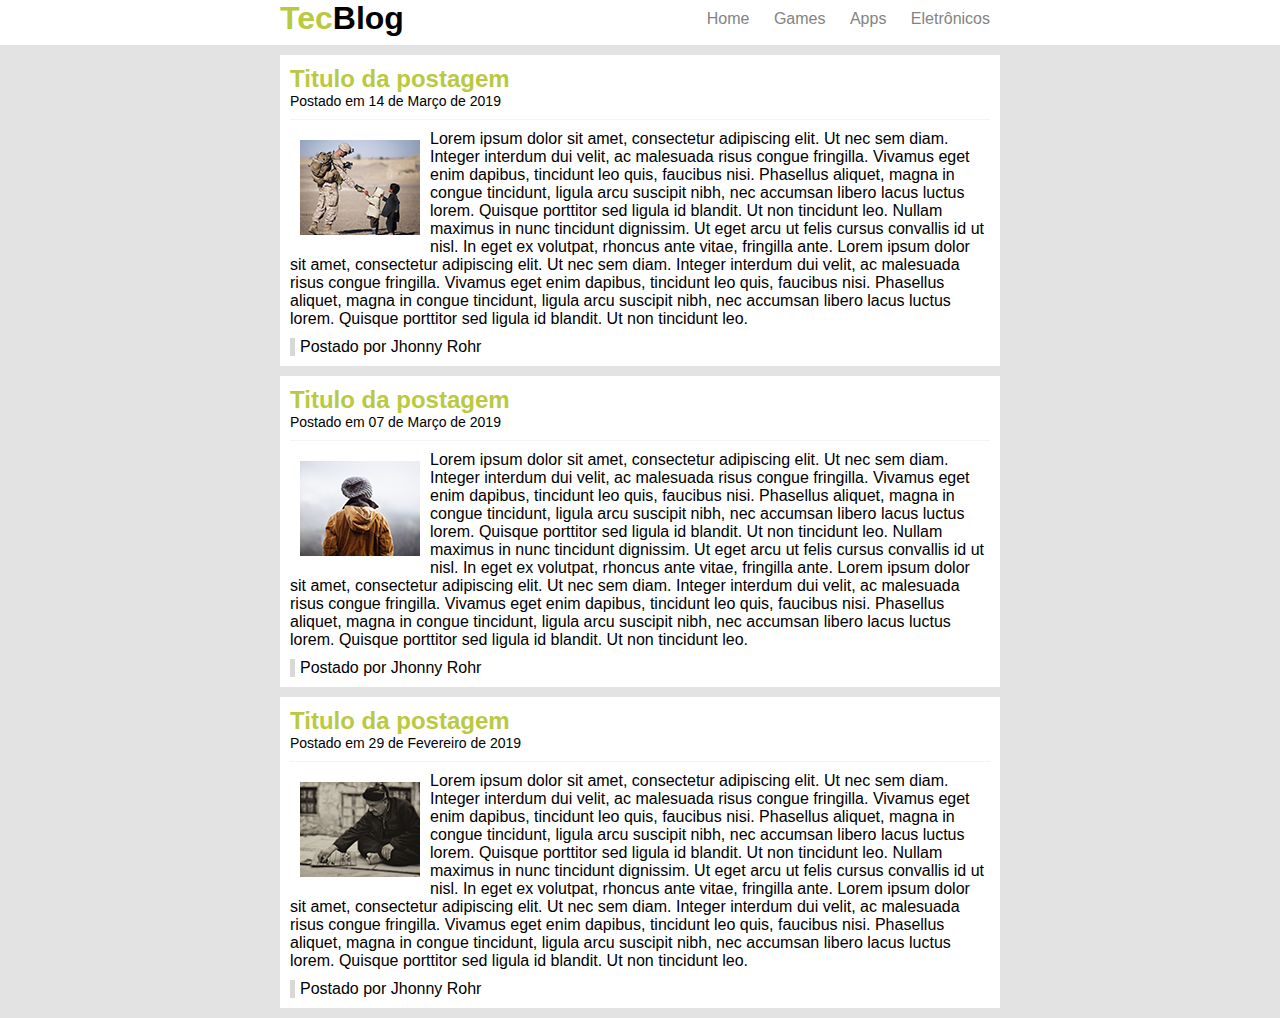
<file: HTML_CSS_Externo/index.html>
<html>

    <head>
        <title>TecBlog - O seu blog de tecnologia</title>
        <meta charset="UTF-8">
        <link rel="stylesheet" type="text/css" href="css/estilo.css" />
    </head>
    
    <body>
        <div id="navegacao">
            <div id="area">
                <h1 id="logo"><span class="verde">Tec</span>Blog</h1>
                <div id="menu">
                    <a href="index.html">Home</a>
                    <a href="games.html">Games</a>
                    <a href="apps.html">Apps</a>
                    <a href="eletronicos.html">Eletrônicos</a>
                </div>
            </div>
        </div>
        <div id="area-principal">
            <div id="postagem">
                <h2>Titulo da postagem</h2>
                <span class="data-postagem">Postado em 14 de Março de 2019</span>
                <img class="img-postagem" src="img/imagem1.png">
                <p>
                    Lorem ipsum dolor sit amet, consectetur adipiscing elit.
                    Ut nec sem diam. Integer interdum dui velit, ac malesuada risus congue fringilla.
                    Vivamus eget enim dapibus, tincidunt leo quis, faucibus nisi. Phasellus aliquet,
                    magna in congue tincidunt, ligula arcu suscipit nibh, nec accumsan libero lacus luctus lorem.
                    Quisque porttitor sed ligula id blandit.
                    Ut non tincidunt leo. Nullam maximus in nunc tincidunt dignissim. Ut eget arcu ut felis cursus convallis id ut nisl.
                    In eget ex volutpat, rhoncus ante vitae, fringilla ante.
                    Lorem ipsum dolor sit amet, consectetur adipiscing elit.
                    Ut nec sem diam. Integer interdum dui velit, ac malesuada risus congue fringilla.
                    Vivamus eget enim dapibus, tincidunt leo quis, faucibus nisi. Phasellus aliquet,
                    magna in congue tincidunt, ligula arcu suscipit nibh, nec accumsan libero lacus luctus lorem.
                    Quisque porttitor sed ligula id blandit.
                    Ut non tincidunt leo.
                </p>
                <span class="postado">Postado por Jhonny Rohr</span>
            </div>
            <div id="postagem">
                <h2>Titulo da postagem</h2>
                <span class="data-postagem">Postado em 07 de Março de 2019</span>
                <img class="img-postagem" src="img/imagem2.png">
                <p>
                    Lorem ipsum dolor sit amet, consectetur adipiscing elit.
                    Ut nec sem diam. Integer interdum dui velit, ac malesuada risus congue fringilla.
                    Vivamus eget enim dapibus, tincidunt leo quis, faucibus nisi. Phasellus aliquet,
                    magna in congue tincidunt, ligula arcu suscipit nibh, nec accumsan libero lacus luctus lorem.
                    Quisque porttitor sed ligula id blandit.
                    Ut non tincidunt leo. Nullam maximus in nunc tincidunt dignissim. Ut eget arcu ut felis cursus convallis id ut nisl.
                    In eget ex volutpat, rhoncus ante vitae, fringilla ante.
                    Lorem ipsum dolor sit amet, consectetur adipiscing elit.
                    Ut nec sem diam. Integer interdum dui velit, ac malesuada risus congue fringilla.
                    Vivamus eget enim dapibus, tincidunt leo quis, faucibus nisi. Phasellus aliquet,
                    magna in congue tincidunt, ligula arcu suscipit nibh, nec accumsan libero lacus luctus lorem.
                    Quisque porttitor sed ligula id blandit.
                    Ut non tincidunt leo.
                </p>
                <span class="postado">Postado por Jhonny Rohr</span>
            </div>
            <div id="postagem">
                <h2>Titulo da postagem</h2>
                <span class="data-postagem">Postado em 29 de Fevereiro de 2019</span>
                <img class="img-postagem" src="img/imagem3.png">
                <p>
                    Lorem ipsum dolor sit amet, consectetur adipiscing elit.
                    Ut nec sem diam. Integer interdum dui velit, ac malesuada risus congue fringilla.
                    Vivamus eget enim dapibus, tincidunt leo quis, faucibus nisi. Phasellus aliquet,
                    magna in congue tincidunt, ligula arcu suscipit nibh, nec accumsan libero lacus luctus lorem.
                    Quisque porttitor sed ligula id blandit.
                    Ut non tincidunt leo. Nullam maximus in nunc tincidunt dignissim. Ut eget arcu ut felis cursus convallis id ut nisl.
                    In eget ex volutpat, rhoncus ante vitae, fringilla ante.
                    Lorem ipsum dolor sit amet, consectetur adipiscing elit.
                    Ut nec sem diam. Integer interdum dui velit, ac malesuada risus congue fringilla.
                    Vivamus eget enim dapibus, tincidunt leo quis, faucibus nisi. Phasellus aliquet,
                    magna in congue tincidunt, ligula arcu suscipit nibh, nec accumsan libero lacus luctus lorem.
                    Quisque porttitor sed ligula id blandit.
                    Ut non tincidunt leo.
                </p>
                <span class="postado">Postado por Jhonny Rohr</span>
            </div>
        </div>
    </body>
</html>
</file>
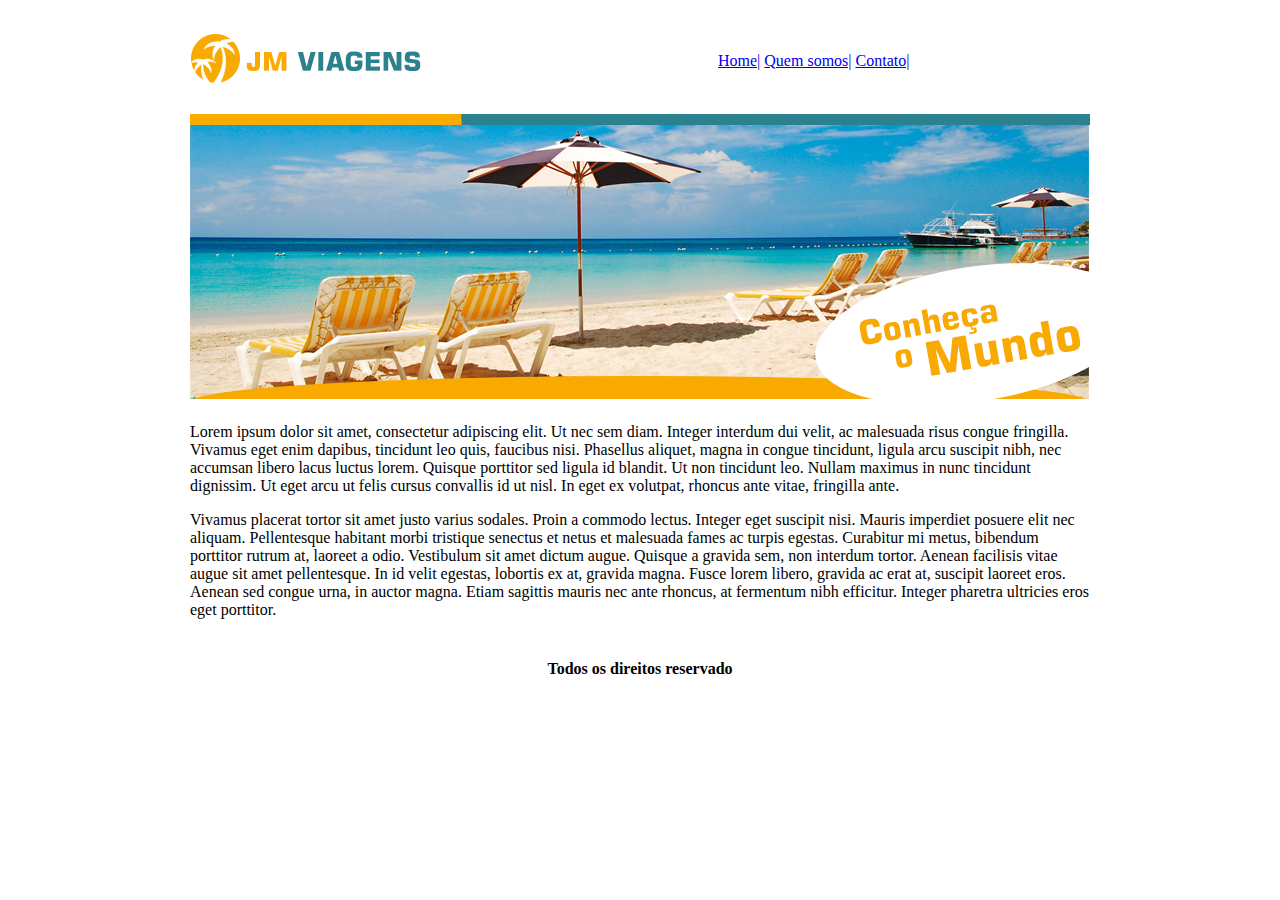
<file: Projeto_HTML/Index.html>
<!DOCTYPE html>
<html>
    <head>
        <title>JM Viagens - Página Principal</title>
        <meta charset="utf=8"/>
    </head>

    <body>
        <table border="0" width="900" align="center">
            <tr>
                <td><img src="imagens/logo.png"></td>
                <td>
                    <a href="index.html">Home|</a>
                    <a href="quem-somos.html">Quem somos|</a>
                    <a href="contato.html">Contato|</a>
                </td>
            </tr>
            
            <tr>
                <td colspan="2">
                    <img src="imagens/principal.png">
                </td>
            </tr>
            
            <tr>
                <td colspan="2">
                    <p>Lorem ipsum dolor sit amet, consectetur adipiscing elit.
                    Ut nec sem diam. Integer interdum dui velit, ac malesuada risus congue fringilla.
                    Vivamus eget enim dapibus, tincidunt leo quis, faucibus nisi. Phasellus aliquet,
                    magna in congue tincidunt, ligula arcu suscipit nibh, nec accumsan libero lacus luctus lorem.
                    Quisque porttitor sed ligula id blandit.
                    Ut non tincidunt leo. Nullam maximus in nunc tincidunt dignissim. Ut eget arcu ut felis cursus convallis id ut nisl.
                    In eget ex volutpat, rhoncus ante vitae, fringilla ante.</p>

                    <p>Vivamus placerat tortor sit amet justo varius sodales. Proin a commodo lectus. Integer eget suscipit nisi.
                    Mauris imperdiet posuere elit nec aliquam.
                    Pellentesque habitant morbi tristique senectus et netus et malesuada fames ac turpis egestas.
                    Curabitur mi metus, bibendum porttitor rutrum at, laoreet a odio. Vestibulum sit amet dictum augue.
                    Quisque a gravida sem, non interdum tortor.
                    Aenean facilisis vitae augue sit amet pellentesque. In id velit egestas, lobortis ex at, gravida magna.
                    Fusce lorem libero, gravida ac erat at, suscipit laoreet eros. Aenean sed congue urna, in auctor magna.
                    Etiam sagittis mauris nec ante rhoncus, at fermentum nibh efficitur. Integer pharetra ultricies eros eget porttitor.</p>
                </td>
            </tr>

            <tr>
                <td colspan="2" align="center">
                    <h4>Todos os direitos reservado</h4>
                </td>
            </tr>

        </table>
    </body>
</html>
</file>
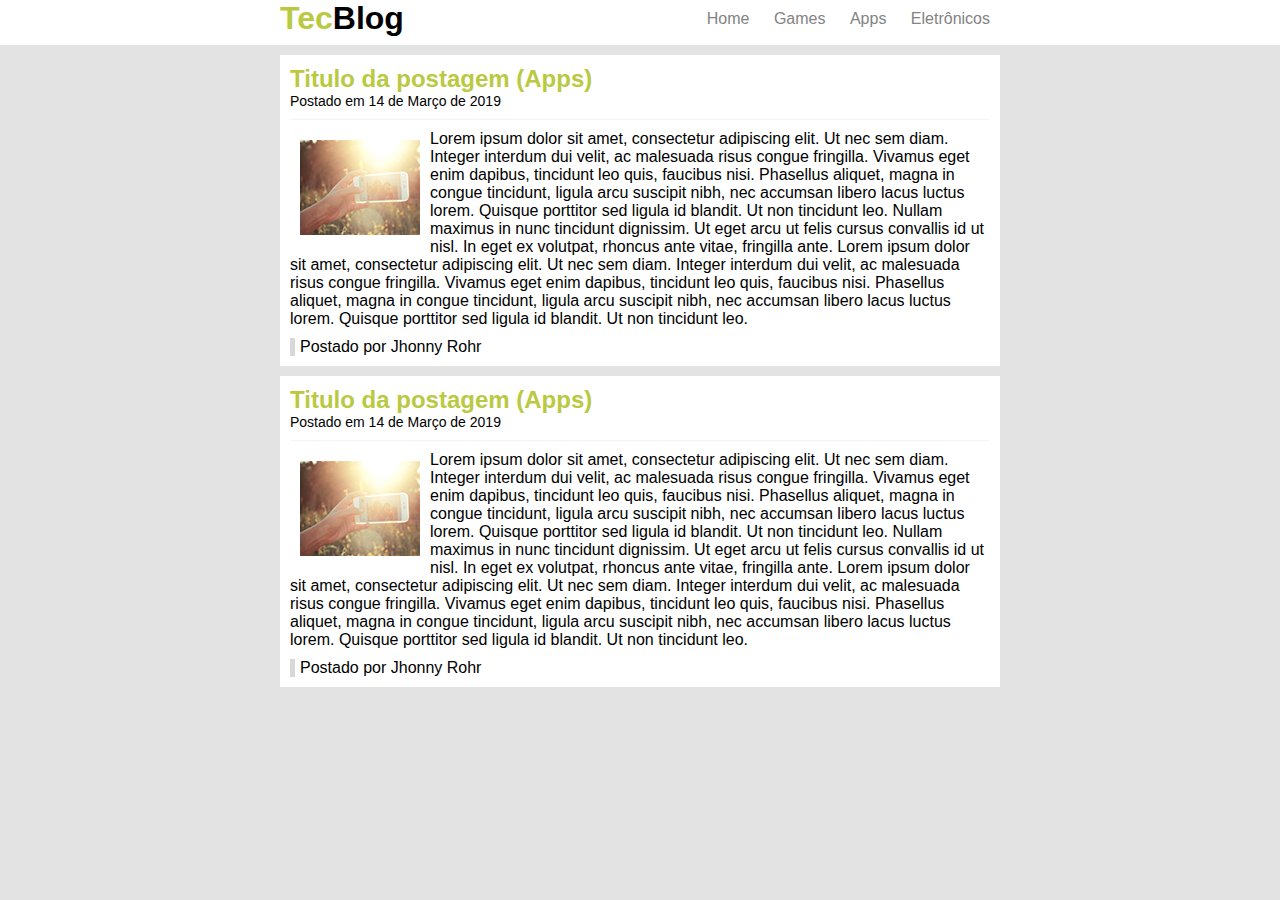
<file: HTML_CSS_Externo/apps.html>
<html>

    <head>
        <title>TecBlog - Apps</title>
        <meta charset="UTF-8">
        <link rel="stylesheet" type="text/css" href="css/estilo.css" />
    </head>
    
    <body>
        <div id="navegacao">
            <div id="area">
                <h1 id="logo"><span class="verde">Tec</span>Blog</h1>
                <div id="menu">
                    <a href="index.html">Home</a>
                    <a href="games.html">Games</a>
                    <a href="apps.html">Apps</a>
                    <a href="eletronicos.html">Eletrônicos</a>
                </div>
            </div>
        </div>
        <div id="area-principal">
            <div id="postagem">
                <h2>Titulo da postagem (Apps)</h2>
                <span class="data-postagem">Postado em 14 de Março de 2019</span>
                <img class="img-postagem" src="img/imagem5.png">
                <p>
                    Lorem ipsum dolor sit amet, consectetur adipiscing elit.
                    Ut nec sem diam. Integer interdum dui velit, ac malesuada risus congue fringilla.
                    Vivamus eget enim dapibus, tincidunt leo quis, faucibus nisi. Phasellus aliquet,
                    magna in congue tincidunt, ligula arcu suscipit nibh, nec accumsan libero lacus luctus lorem.
                    Quisque porttitor sed ligula id blandit.
                    Ut non tincidunt leo. Nullam maximus in nunc tincidunt dignissim. Ut eget arcu ut felis cursus convallis id ut nisl.
                    In eget ex volutpat, rhoncus ante vitae, fringilla ante.
                    Lorem ipsum dolor sit amet, consectetur adipiscing elit.
                    Ut nec sem diam. Integer interdum dui velit, ac malesuada risus congue fringilla.
                    Vivamus eget enim dapibus, tincidunt leo quis, faucibus nisi. Phasellus aliquet,
                    magna in congue tincidunt, ligula arcu suscipit nibh, nec accumsan libero lacus luctus lorem.
                    Quisque porttitor sed ligula id blandit.
                    Ut non tincidunt leo.
                </p>
                <span class="postado">Postado por Jhonny Rohr</span>
            </div>
            <div id="postagem">
                <h2>Titulo da postagem (Apps)</h2>
                <span class="data-postagem">Postado em 14 de Março de 2019</span>
                <img class="img-postagem" src="img/imagem5.png">
                <p>
                    Lorem ipsum dolor sit amet, consectetur adipiscing elit.
                    Ut nec sem diam. Integer interdum dui velit, ac malesuada risus congue fringilla.
                    Vivamus eget enim dapibus, tincidunt leo quis, faucibus nisi. Phasellus aliquet,
                    magna in congue tincidunt, ligula arcu suscipit nibh, nec accumsan libero lacus luctus lorem.
                    Quisque porttitor sed ligula id blandit.
                    Ut non tincidunt leo. Nullam maximus in nunc tincidunt dignissim. Ut eget arcu ut felis cursus convallis id ut nisl.
                    In eget ex volutpat, rhoncus ante vitae, fringilla ante.
                    Lorem ipsum dolor sit amet, consectetur adipiscing elit.
                    Ut nec sem diam. Integer interdum dui velit, ac malesuada risus congue fringilla.
                    Vivamus eget enim dapibus, tincidunt leo quis, faucibus nisi. Phasellus aliquet,
                    magna in congue tincidunt, ligula arcu suscipit nibh, nec accumsan libero lacus luctus lorem.
                    Quisque porttitor sed ligula id blandit.
                    Ut non tincidunt leo.
                </p>
                <span class="postado">Postado por Jhonny Rohr</span>
            </div>
        </div>
    </body>
</html>
</file>
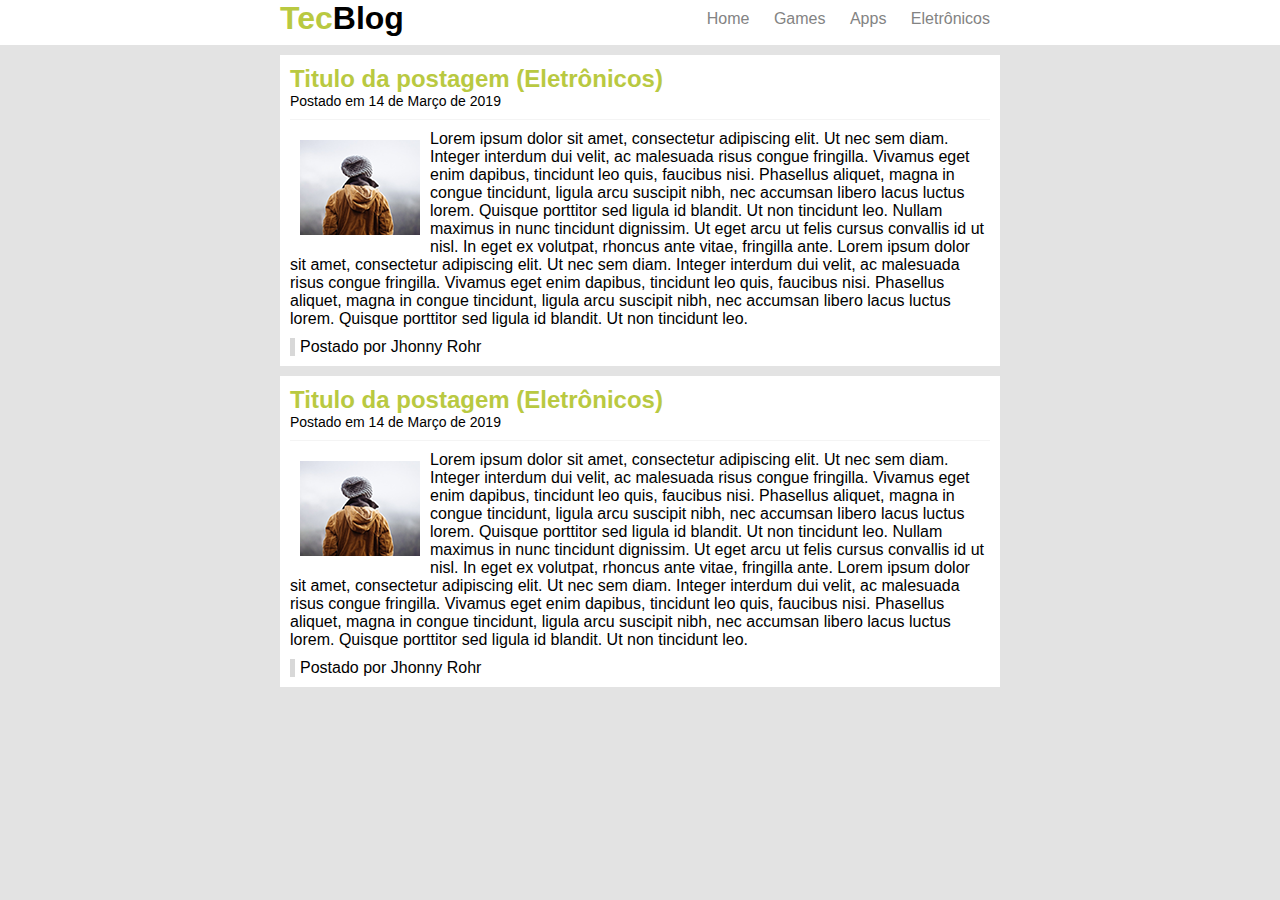
<file: HTML_CSS_Externo/eletronicos.html>
<html>

    <head>
        <title>TecBlog - Eletrônicos</title>
        <meta charset="UTF-8">
        <link rel="stylesheet" type="text/css" href="css/estilo.css" />
    </head>
    
    <body>
        <div id="navegacao">
            <div id="area">
                <h1 id="logo"><span class="verde">Tec</span>Blog</h1>
                <div id="menu">
                    <a href="index.html">Home</a>
                    <a href="games.html">Games</a>
                    <a href="apps.html">Apps</a>
                    <a href="eletronicos.html">Eletrônicos</a>
                </div>
            </div>
        </div>
        <div id="area-principal">
            <div id="postagem">
                <h2>Titulo da postagem (Eletrônicos)</h2>
                <span class="data-postagem">Postado em 14 de Março de 2019</span>
                <img class="img-postagem" src="img/imagem2.png">
                <p>
                    Lorem ipsum dolor sit amet, consectetur adipiscing elit.
                    Ut nec sem diam. Integer interdum dui velit, ac malesuada risus congue fringilla.
                    Vivamus eget enim dapibus, tincidunt leo quis, faucibus nisi. Phasellus aliquet,
                    magna in congue tincidunt, ligula arcu suscipit nibh, nec accumsan libero lacus luctus lorem.
                    Quisque porttitor sed ligula id blandit.
                    Ut non tincidunt leo. Nullam maximus in nunc tincidunt dignissim. Ut eget arcu ut felis cursus convallis id ut nisl.
                    In eget ex volutpat, rhoncus ante vitae, fringilla ante.
                    Lorem ipsum dolor sit amet, consectetur adipiscing elit.
                    Ut nec sem diam. Integer interdum dui velit, ac malesuada risus congue fringilla.
                    Vivamus eget enim dapibus, tincidunt leo quis, faucibus nisi. Phasellus aliquet,
                    magna in congue tincidunt, ligula arcu suscipit nibh, nec accumsan libero lacus luctus lorem.
                    Quisque porttitor sed ligula id blandit.
                    Ut non tincidunt leo.
                </p>
                <span class="postado">Postado por Jhonny Rohr</span>
            </div>
            <div id="postagem">
                <h2>Titulo da postagem (Eletrônicos)</h2>
                <span class="data-postagem">Postado em 14 de Março de 2019</span>
                <img class="img-postagem" src="img/imagem2.png">
                <p>
                    Lorem ipsum dolor sit amet, consectetur adipiscing elit.
                    Ut nec sem diam. Integer interdum dui velit, ac malesuada risus congue fringilla.
                    Vivamus eget enim dapibus, tincidunt leo quis, faucibus nisi. Phasellus aliquet,
                    magna in congue tincidunt, ligula arcu suscipit nibh, nec accumsan libero lacus luctus lorem.
                    Quisque porttitor sed ligula id blandit.
                    Ut non tincidunt leo. Nullam maximus in nunc tincidunt dignissim. Ut eget arcu ut felis cursus convallis id ut nisl.
                    In eget ex volutpat, rhoncus ante vitae, fringilla ante.
                    Lorem ipsum dolor sit amet, consectetur adipiscing elit.
                    Ut nec sem diam. Integer interdum dui velit, ac malesuada risus congue fringilla.
                    Vivamus eget enim dapibus, tincidunt leo quis, faucibus nisi. Phasellus aliquet,
                    magna in congue tincidunt, ligula arcu suscipit nibh, nec accumsan libero lacus luctus lorem.
                    Quisque porttitor sed ligula id blandit.
                    Ut non tincidunt leo.
                </p>
                <span class="postado">Postado por Jhonny Rohr</span>
            </div>
        </div>
    </body>
</html>
</file>
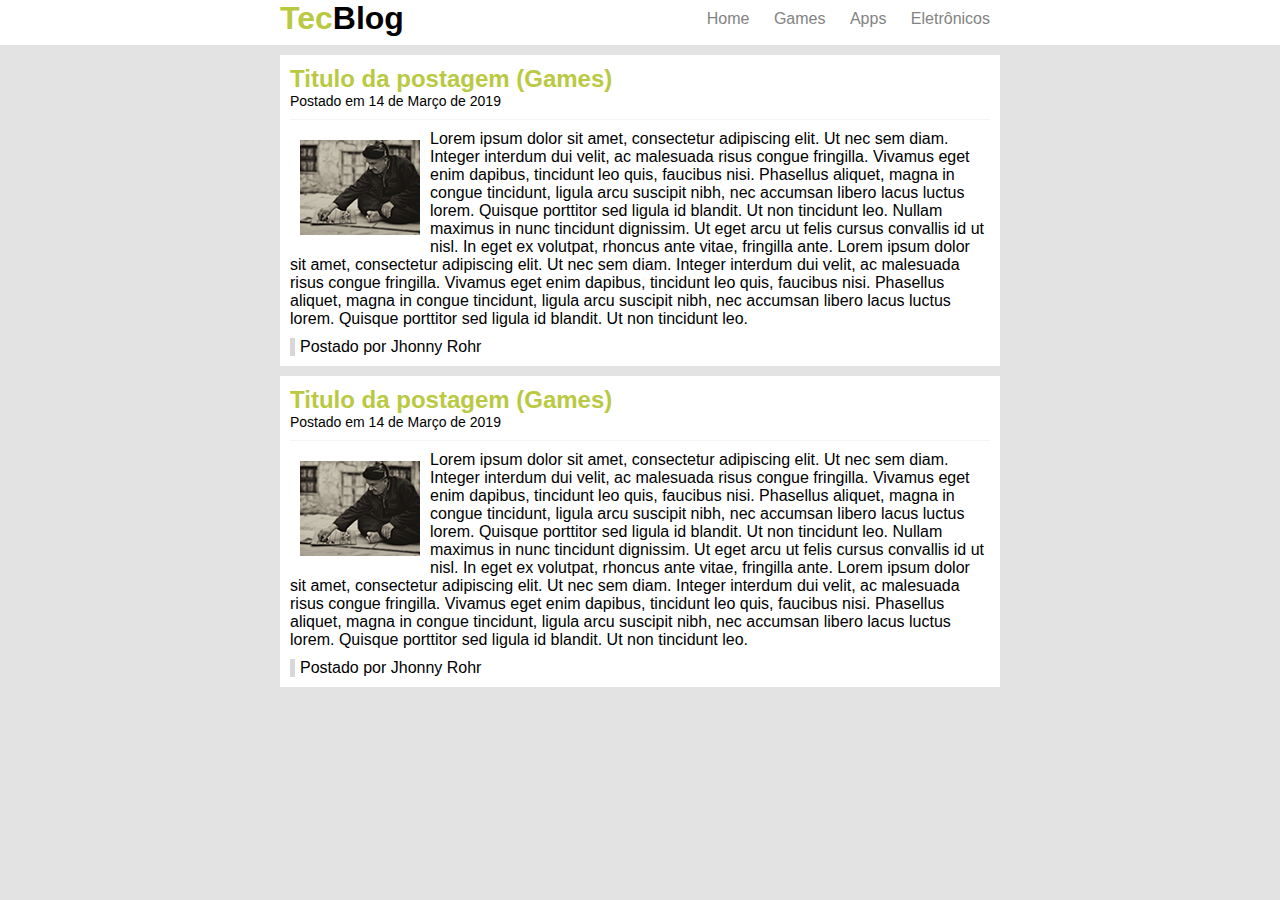
<file: HTML_CSS_Externo/games.html>
<html>

    <head>
        <title>TecBlog - Games</title>
        <meta charset="UTF-8">
        <link rel="stylesheet" type="text/css" href="css/estilo.css" />
    </head>
    
    <body>
        <div id="navegacao">
            <div id="area">
                <h1 id="logo"><span class="verde">Tec</span>Blog</h1>
                <div id="menu">
                    <a href="index.html">Home</a>
                    <a href="games.html">Games</a>
                    <a href="apps.html">Apps</a>
                    <a href="eletronicos.html">Eletrônicos</a>
                </div>
            </div>
        </div>
        <div id="area-principal">
            <div id="postagem">
                <h2>Titulo da postagem (Games)</h2>
                <span class="data-postagem">Postado em 14 de Março de 2019</span>
                <img class="img-postagem" src="img/imagem3.png">
                <p>
                    Lorem ipsum dolor sit amet, consectetur adipiscing elit.
                    Ut nec sem diam. Integer interdum dui velit, ac malesuada risus congue fringilla.
                    Vivamus eget enim dapibus, tincidunt leo quis, faucibus nisi. Phasellus aliquet,
                    magna in congue tincidunt, ligula arcu suscipit nibh, nec accumsan libero lacus luctus lorem.
                    Quisque porttitor sed ligula id blandit.
                    Ut non tincidunt leo. Nullam maximus in nunc tincidunt dignissim. Ut eget arcu ut felis cursus convallis id ut nisl.
                    In eget ex volutpat, rhoncus ante vitae, fringilla ante.
                    Lorem ipsum dolor sit amet, consectetur adipiscing elit.
                    Ut nec sem diam. Integer interdum dui velit, ac malesuada risus congue fringilla.
                    Vivamus eget enim dapibus, tincidunt leo quis, faucibus nisi. Phasellus aliquet,
                    magna in congue tincidunt, ligula arcu suscipit nibh, nec accumsan libero lacus luctus lorem.
                    Quisque porttitor sed ligula id blandit.
                    Ut non tincidunt leo.
                </p>
                <span class="postado">Postado por Jhonny Rohr</span>
            </div>
            <div id="postagem">
                <h2>Titulo da postagem (Games)</h2>
                <span class="data-postagem">Postado em 14 de Março de 2019</span>
                <img class="img-postagem" src="img/imagem3.png">
                <p>
                    Lorem ipsum dolor sit amet, consectetur adipiscing elit.
                    Ut nec sem diam. Integer interdum dui velit, ac malesuada risus congue fringilla.
                    Vivamus eget enim dapibus, tincidunt leo quis, faucibus nisi. Phasellus aliquet,
                    magna in congue tincidunt, ligula arcu suscipit nibh, nec accumsan libero lacus luctus lorem.
                    Quisque porttitor sed ligula id blandit.
                    Ut non tincidunt leo. Nullam maximus in nunc tincidunt dignissim. Ut eget arcu ut felis cursus convallis id ut nisl.
                    In eget ex volutpat, rhoncus ante vitae, fringilla ante.
                    Lorem ipsum dolor sit amet, consectetur adipiscing elit.
                    Ut nec sem diam. Integer interdum dui velit, ac malesuada risus congue fringilla.
                    Vivamus eget enim dapibus, tincidunt leo quis, faucibus nisi. Phasellus aliquet,
                    magna in congue tincidunt, ligula arcu suscipit nibh, nec accumsan libero lacus luctus lorem.
                    Quisque porttitor sed ligula id blandit.
                    Ut non tincidunt leo.
                </p>
                <span class="postado">Postado por Jhonny Rohr</span>
            </div>
        </div>        
    </body>
</html>
</file>
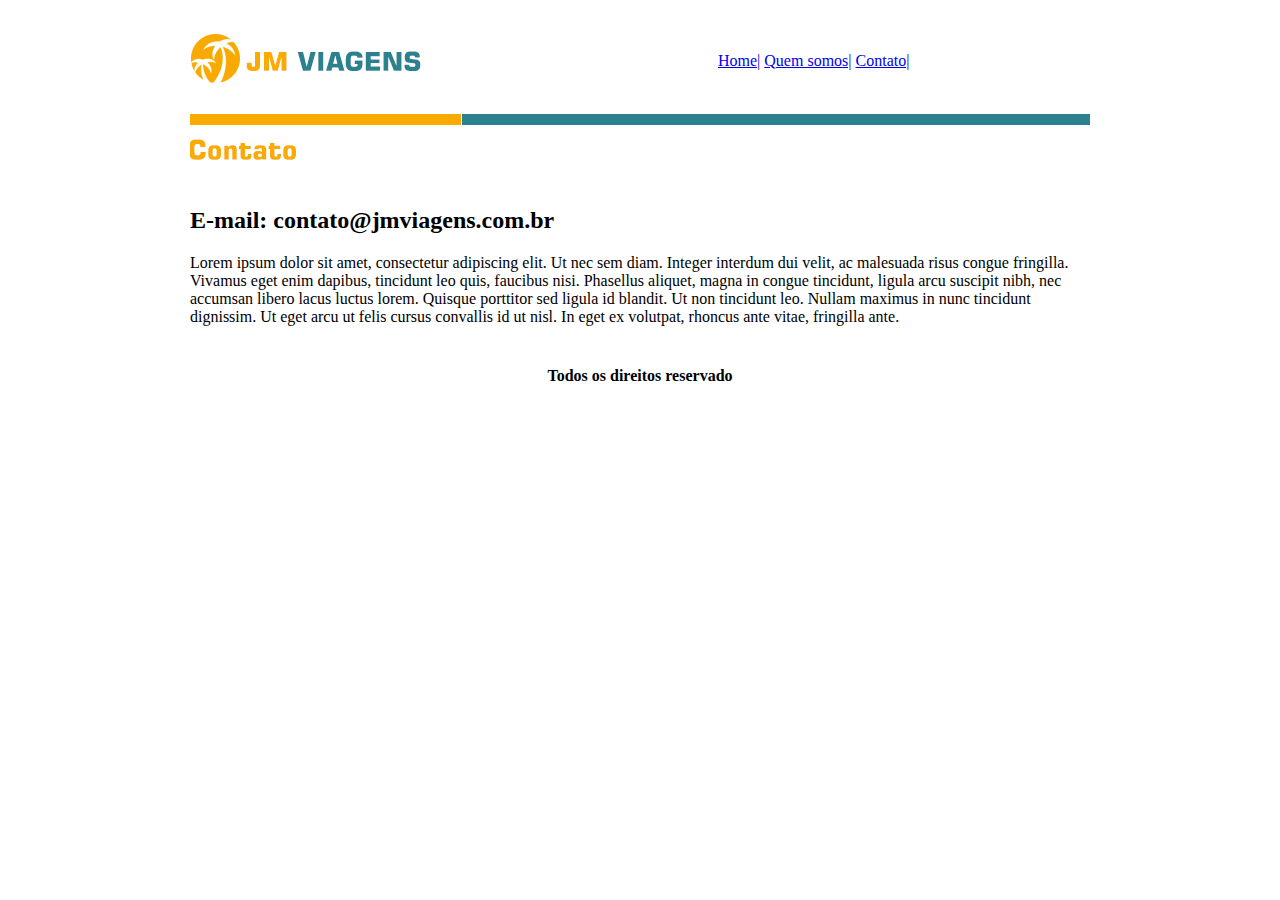
<file: Projeto_HTML/contato.html>
<!DOCTYPE html>
<html>
    <head>
        <title>JM Viagens - Contato</title>
        <meta charset="utf=8"/>
    </head>

    <body>
        <table border="0" width="900" align="center">
            <tr>
                <td><img src="imagens/logo.png"></td>
                <td>
                    <a href="index.html">Home|</a>
                    <a href="quem-somos.html">Quem somos|</a>
                    <a href="contato.html">Contato|</a>
                </td>
            </tr>
            
            <tr>
                <td colspan="2">
                    <img src="imagens/contato.png">
                </td>
            </tr>
            
            <tr>
                <td colspan="2">
                    <h2>
                        E-mail: contato@jmviagens.com.br
                    </h2>
                    <p>Lorem ipsum dolor sit amet, consectetur adipiscing elit.
                    Ut nec sem diam. Integer interdum dui velit, ac malesuada risus congue fringilla.
                    Vivamus eget enim dapibus, tincidunt leo quis, faucibus nisi. Phasellus aliquet,
                    magna in congue tincidunt, ligula arcu suscipit nibh, nec accumsan libero lacus luctus lorem.
                    Quisque porttitor sed ligula id blandit.
                    Ut non tincidunt leo. Nullam maximus in nunc tincidunt dignissim. Ut eget arcu ut felis cursus convallis id ut nisl.
                    In eget ex volutpat, rhoncus ante vitae, fringilla ante.</p>

                </td>
            </tr>

            <tr>
                <td colspan="2" align="center">
                    <h4>Todos os direitos reservado</h4>
                </td>
            </tr>

        </table>
    </body>
</html>
</file>
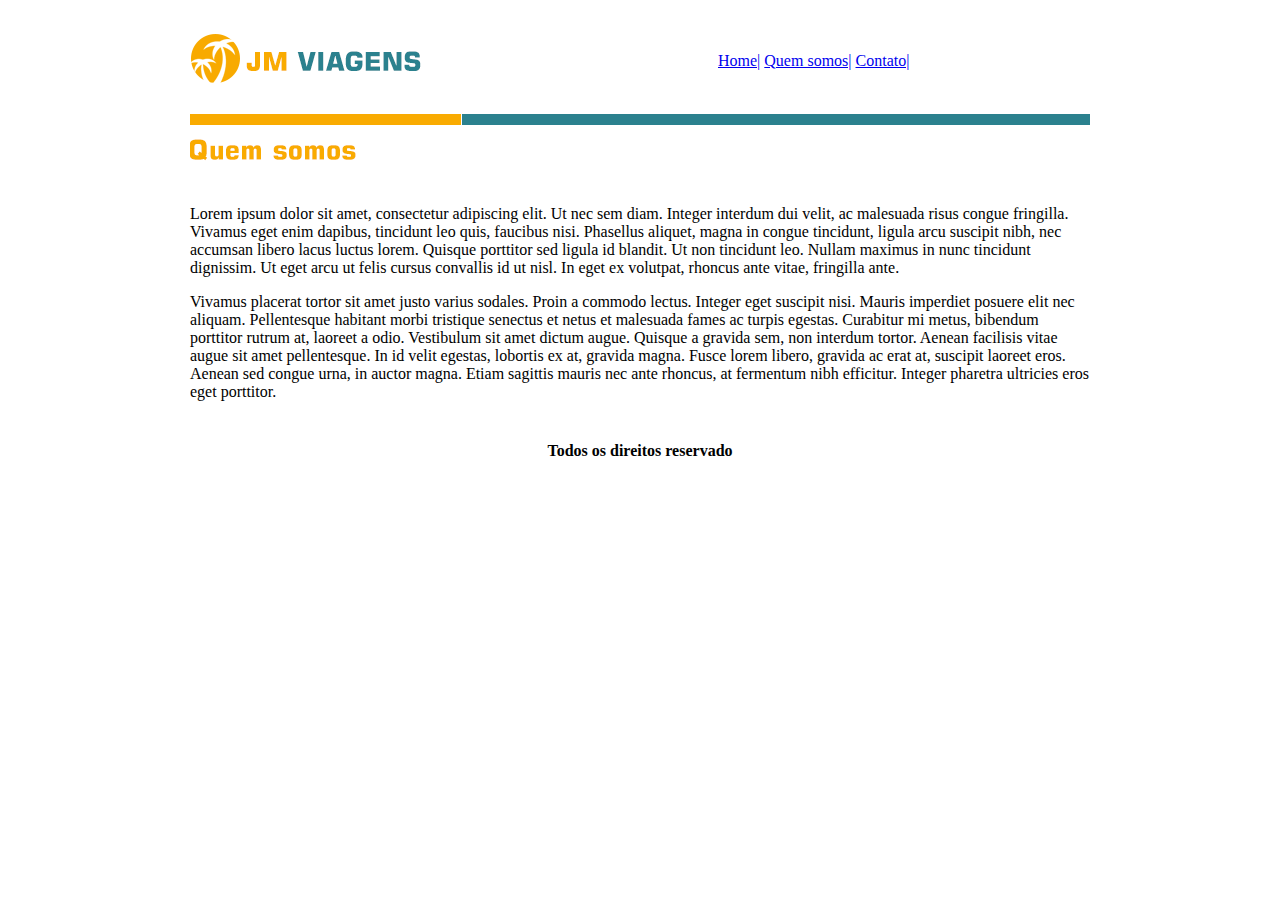
<file: Projeto_HTML/quem-somos.html>
<!DOCTYPE html>
<html>
    <head>
        <title>JM Viagens - Quem Somos</title>
        <meta charset="utf=8"/>
    </head>

    <body>
        <table border="0" width="900" align="center">
            <tr>
                <td><img src="imagens/logo.png"></td>
                <td>
                    <a href="index.html">Home|</a>
                    <a href="quem-somos.html">Quem somos|</a>
                    <a href="contato.html">Contato|</a>
                </td>
            </tr>
            
            <tr>
                <td colspan="2">
                    <img src="imagens/quem_somos.png">
                </td>
            </tr>
            
            <tr>
                <td colspan="2">
                    <p>Lorem ipsum dolor sit amet, consectetur adipiscing elit.
                    Ut nec sem diam. Integer interdum dui velit, ac malesuada risus congue fringilla.
                    Vivamus eget enim dapibus, tincidunt leo quis, faucibus nisi. Phasellus aliquet,
                    magna in congue tincidunt, ligula arcu suscipit nibh, nec accumsan libero lacus luctus lorem.
                    Quisque porttitor sed ligula id blandit.
                    Ut non tincidunt leo. Nullam maximus in nunc tincidunt dignissim. Ut eget arcu ut felis cursus convallis id ut nisl.
                    In eget ex volutpat, rhoncus ante vitae, fringilla ante.</p>

                    <p>Vivamus placerat tortor sit amet justo varius sodales. Proin a commodo lectus. Integer eget suscipit nisi.
                    Mauris imperdiet posuere elit nec aliquam.
                    Pellentesque habitant morbi tristique senectus et netus et malesuada fames ac turpis egestas.
                    Curabitur mi metus, bibendum porttitor rutrum at, laoreet a odio. Vestibulum sit amet dictum augue.
                    Quisque a gravida sem, non interdum tortor.
                    Aenean facilisis vitae augue sit amet pellentesque. In id velit egestas, lobortis ex at, gravida magna.
                    Fusce lorem libero, gravida ac erat at, suscipit laoreet eros. Aenean sed congue urna, in auctor magna.
                    Etiam sagittis mauris nec ante rhoncus, at fermentum nibh efficitur. Integer pharetra ultricies eros eget porttitor.</p>
                </td>
            </tr>

            <tr>
                <td colspan="2" align="center">
                    <h4>Todos os direitos reservado</h4>
                </td>
            </tr>

        </table>
    </body>
</html>
</file>
<file: HTML_CSS_Externo/css/estilo.css>
/*limpeza de configurações default dos navegadores*/
*{
    margin: 0;
    padding: 0;
}

body{
    font-size: 16px;
    font-family: "Trebuchet MS", Arial, Helvetica, sans-serif;
    background-color: #e3e3e3;
}

#navegacao{
    background-color: #ffffff;
    border-bottom: 1 px solid #dbdbdb;
    height: 45px; 
    position: fixed;
    width: 100%;
    top: 0;   
}

#area{
    width: 720px;
    margin: 0 auto;
}

#area-principal{
    width: 720px;
    margin: 55px auto 10px auto;
}

#logo{
    float: left;
}

#menu{
    float: right;
    padding: 10px 0;
}

#postagem{
    background: #ffffff;
    padding: 10px;
    margin-bottom: 10px;
}

h2{
    color: #b9c941;
}

/*Formatação do menu*/
a{
    text-decoration: none;
    padding: 5px 10px;
}
/*Links não visitados*/
a:link{
    color: #838383;
}

/*Links visitados*/
a:visited{
    color: #838383;    
}

/*Links hover*/
a:hover{
    color: #b9c941;
    background-color: #ffffff;
}

/*links ativos*/
a:active{
    color: #838383;
}

/*Classes*/
.verde{
    color: #b9c941;
}

.data-postagem{
    font-size: 14px;
    border-bottom: 1px solid #f4f4f4;
    display: block;
    padding-bottom: 10px;
    margin-bottom: 10px;
}

.img-postagem{
    float: left;
    margin: 10px;
}

.postado{
    border-left: 5px solid #d8d8d8;
    padding-left: 5px;
    display: block;
    margin-top: 10px;
  }
</file>
